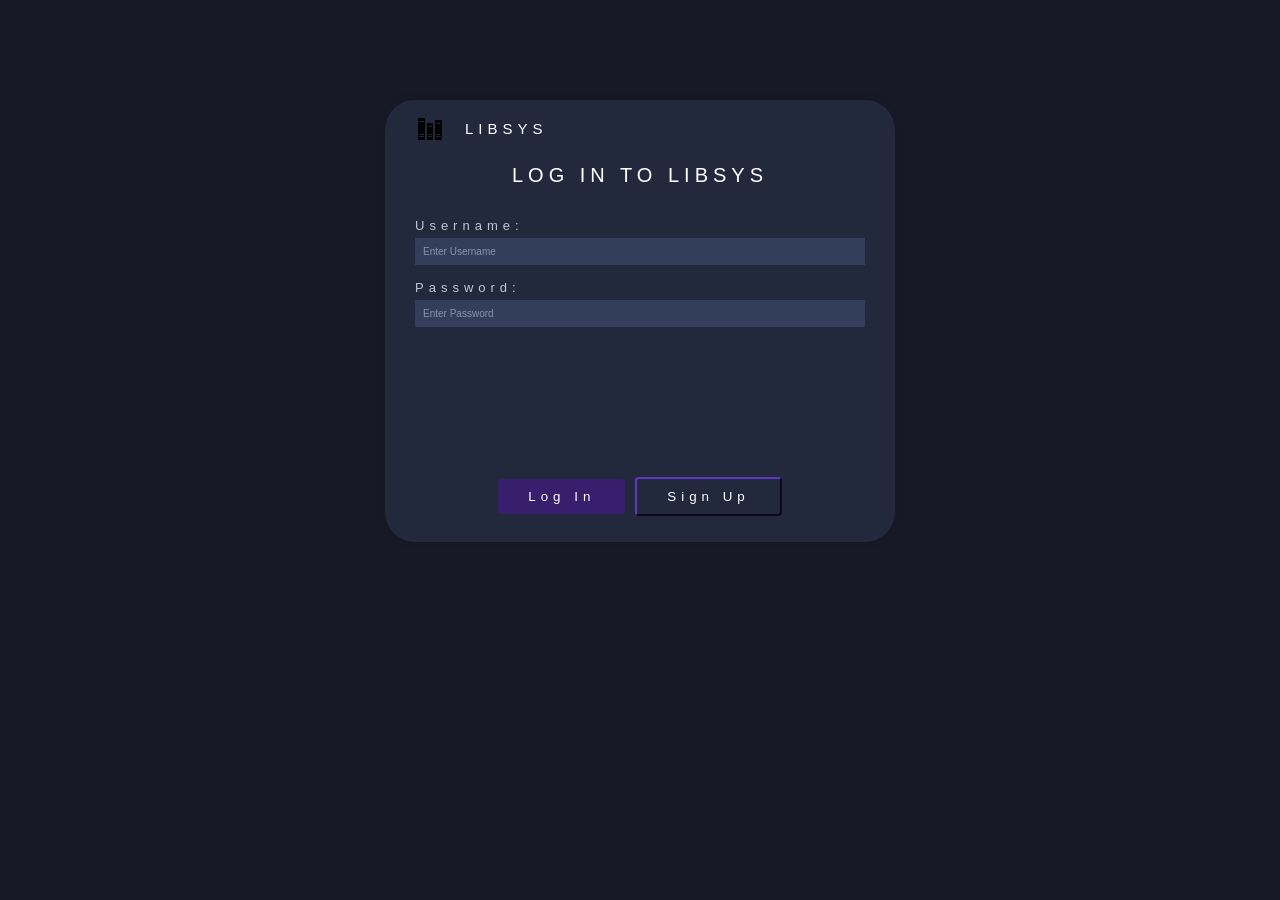
<file: accountPage.html>
<!DOCTYPE html>
<html lang="en">
<head>
  <meta charset="UTF-8">
  <meta name="viewport" content="width=device-width, initial-scale=1.0">
  <title>LIBSYS Account</title>
  <link rel="stylesheet" href="style.css">
</head>
<body>

  <div class="header">
    <div class="left-header">
      <div class="logo-container">
        <img src="images/logo.png" alt="LibSys Logo">
        <h2 id="logoName">LIBSYS</h2>
      </div>
      <nav class="navigation">
        <a href="dashboard.html">HOME</a>
        <a href="librarypage.html">LIBRARY</a>
        <a href="requests.html">REQUESTS</a>
      </nav>
    </div>
    <div class="right-header">
      <a href="accountPage.html" id="account">
        <img src="images/account.png" alt="Account"> Account
      </a>
      <button id="notifications">
        <img src="images/notifications.png" alt="Notifs"> Notifications
      </button>
      <button class="logout-nav-btn" id="logoutBtn">Log Out</button>
    </div>
  </div>

  <div id="notifBar" class="hidden">
    <div class="notif">
      <h3>Notifications</h3>
      <div id="notif-content"><p class="notif-empty">No new notifications.</p></div>
    </div>
  </div>

  <!-- Profile Card -->
  <div class="profileContainer">
    <div class="profile-card">
      <div class="profile-top">
        <div class="profile-avatar" aria-label="Profile photo"></div>
        <div class="profile-info">
          <span class="profile-role" id="profile-role">—</span>
          <h1 class="currentUsername" id="profile-name">—</h1>
          <p class="institution" id="profile-institution">—</p>
          <p class="profile-email" id="profile-email"></p>
        </div>
      </div>
      <div class="action-buttons">
        <button class="edit-button" id="editProfileBtn">Edit Profile</button>
        <button class="view-button" id="viewArchivesBtn">View Archives</button>
      </div>
      <button class="logout-button" id="logoutBtn2">Log Out</button>
    </div>
  </div>

  <!-- EDIT PROFILE MODAL -->
  <div class="modal-overlay" id="editModal">
    <div class="modal-box">
      <h3>Edit Profile</h3>
      <label>Full Name</label>
      <input type="text" id="edit-name" placeholder="Full Name">
      <label>Email</label>
      <input type="email" id="edit-email" placeholder="Email">
      <label>Institution</label>
      <input type="text" id="edit-institution" placeholder="School / Institution">
      <label>New Password <span style="color:#666;font-size:10px">(leave blank to keep current)</span></label>
      <input type="password" id="edit-password" placeholder="New password">
      <div class="modal-actions">
        <button class="modal-cancel-btn" id="editCancelBtn">Cancel</button>
        <button class="modal-save-btn" id="editSaveBtn">Save</button>
      </div>
      <p class="modal-msg" id="edit-msg"></p>
    </div>
  </div>

  <!--  VIEW ARCHIVES PANEL  -->
  <div class="archives-panel" id="archivesPanel">
    <div class="archives-box">
      <h3>Borrow Archives</h3>
      <div id="archives-list"></div>
      <button class="archive-close-btn" id="archivesCloseBtn">Close</button>
    </div>
  </div>

  <script>
    // Session guard
    const sessionData = localStorage.getItem("libsys_user");
    if (!sessionData) { window.location.href = "login_page.html"; }
    let user = JSON.parse(sessionData);

    function refreshDisplay() {
      document.getElementById("profile-name").textContent        = user.name        || "Unknown";
      document.getElementById("profile-role").textContent        = user.role        || "—";
      document.getElementById("profile-email").textContent       = user.email       || "";
      document.getElementById("profile-institution").textContent = user.institution || "Not specified";
    }
    refreshDisplay();

    // Logout
    function doLogout() {
      localStorage.removeItem("libsys_user");
      window.location.href = "login_page.html";
    }
    document.getElementById("logoutBtn").addEventListener("click", doLogout);
    document.getElementById("logoutBtn2").addEventListener("click", doLogout);

    // Notifications
    function buildNotifications() {
      const content = document.getElementById("notif-content");
      const reqs = JSON.parse(localStorage.getItem("libsys_requests") || "[]");
      const mine = reqs.filter(r => r.submittedBy === user.username);
      if (!mine.length) {
        content.innerHTML = '<p class="notif-empty">No notifications.</p>';
        return;
      }
      content.innerHTML = mine.map(r =>
        '<div class="notif-item"><strong>' + r.title + '</strong>Request status: ' + r.status + '</div>'
      ).join("");
    }
    buildNotifications();

    const notifBtn = document.getElementById("notifications");
    const notifBar = document.getElementById("notifBar");
    if (notifBtn && notifBar) {
      notifBtn.addEventListener("click", () => {
        notifBar.classList.toggle("show");
        notifBar.classList.toggle("hidden");
      });
    }

    // Edit Profile
    const editModal = document.getElementById("editModal");

    document.getElementById("editProfileBtn").addEventListener("click", () => {
      // Pre-fill form with current values
      document.getElementById("edit-name").value        = user.name        || "";
      document.getElementById("edit-email").value       = user.email       || "";
      document.getElementById("edit-institution").value = user.institution || "";
      document.getElementById("edit-password").value    = "";
      document.getElementById("edit-msg").textContent   = "";
      editModal.classList.add("open");
    });

    document.getElementById("editCancelBtn").addEventListener("click", () => {
      editModal.classList.remove("open");
    });

    document.getElementById("editSaveBtn").addEventListener("click", () => {
      const newName        = document.getElementById("edit-name").value.trim();
      const newEmail       = document.getElementById("edit-email").value.trim();
      const newInstitution = document.getElementById("edit-institution").value.trim();
      const newPassword    = document.getElementById("edit-password").value;
      const msg            = document.getElementById("edit-msg");

      if (!newName) {
        msg.textContent = "Name cannot be empty.";
        msg.style.color = "#f87171";
        return;
      }

      // Update the user object
      user.name        = newName;
      user.email       = newEmail;
      user.institution = newInstitution || "Not specified";
      if (newPassword) user.password = newPassword;

      // Save back to session
      localStorage.setItem("libsys_user", JSON.stringify(user));

      // Also update in registered users list if they signed up
      const regUsers = JSON.parse(localStorage.getItem("libsys_registered_users") || "[]");
      const idx = regUsers.findIndex(u => u.id === user.id);
      if (idx !== -1) {
        regUsers[idx] = user;
        localStorage.setItem("libsys_registered_users", JSON.stringify(regUsers));
      }

      refreshDisplay();
      msg.textContent = "Profile updated!";
      msg.style.color = "#4ade80";
      setTimeout(() => editModal.classList.remove("open"), 1200);
    });

    // View Archives
    // Archives = books the user has previously borrowed and returned
    const archivesPanel = document.getElementById("archivesPanel");

    document.getElementById("viewArchivesBtn").addEventListener("click", () => {
      const history = JSON.parse(localStorage.getItem("libsys_borrow_history") || "[]");
      const mine = history.filter(h => h.username === user.username);
      const list = document.getElementById("archives-list");

      if (!mine.length) {
        list.innerHTML = '<p class="notif-empty" style="text-align:center;padding:20px;color:#666">No borrow history yet. Borrow and return a book to see it here.</p>';
      } else {
        list.innerHTML = mine.map(h =>
          '<div class="archive-card">' +
          '<strong>' + h.title + '</strong>' +
          '<span>by ' + h.author + '</span>' +
          '<span>Borrowed: ' + h.borrowedOn + '</span>' +
          '<span>Returned: ' + h.returnedOn + '</span>' +
          '</div>'
        ).reverse().join(""); // most recent first
      }

      archivesPanel.classList.add("open");
    });

    document.getElementById("archivesCloseBtn").addEventListener("click", () => {
      archivesPanel.classList.remove("open");
    });

    // Close modals when clicking outside the box
    editModal.addEventListener("click", (e) => {
      if (e.target === editModal) editModal.classList.remove("open");
    });
    archivesPanel.addEventListener("click", (e) => {
      if (e.target === archivesPanel) archivesPanel.classList.remove("open");
    });
  </script>

</body>
</html>
</file>
<file: style.css>
body {
  font-family: 'Heebo Light', sans-serif;
  letter-spacing: 5px;
  background: #171A26;
  color: #ffffff;
  margin: 0;
}

/*Log In Page*/
.logo{
  display: flex;
  align-items: center; 
  gap: 20px;  
}

#logoname{
  font-size: 30px;
}

.container {
  width: 450px;
  margin: 100px auto;
  background: #23293D;
  padding: 10px 30px 10px;
  align-items: center;
  border-radius: 30px;  
  box-shadow: 0 0 10px rgba(0,0,0,0.1);
}

h1{
  font-weight: lighter;
  font-size: 15px;
  text-align: left;
}

h2{
  font-size: 20px;
  font-weight: lighter;
  text-align: center;
}

form {
  display: flex;
  flex-direction: column;
}

label {
  font-size: 13px;
  margin-top: 15px;
  color: #c0c6d9;
}

input {
  padding: 8px;
  margin-top: 5px;
  border: 0px solid #ccc;
  font-size: 10px;
  color: #ffffff;
  background-color: #333D5C;
}

input::placeholder {
  color: #8a93b0;
} 

.button-container {
  display: flex;
  gap: 10px;    
  margin-top: 150px;
  justify-content: center;
  align-items: center;    
}
  #log-in {
    text-align: center;
    padding: 10px 30px;
    background: #371F6E;  
    color: white;
    border: none;
    border-radius: 4px;
    cursor: pointer;
  }

#sign-up {
  text-align: center;
  padding: 10px 30px;
  background: #23293D;  
  color: white;
  border-color: #371F6E;
  border-radius: 4px;
  cursor: pointer;
}
#log-in:hover {
  background: #005fa3;
}
#sign-up:hover {
  background-color: #444f72;
}





#loginMessage {
  color: red;
  text-align: center;
  margin-top: 10px;
}

/* For all Buttons*/
button{
  font-family: 'Heebo Light', sans-serif;
  letter-spacing: 5px;
}
 
/*Header*/
.logo-container{
  display: flex;         
  align-items: center;   
  gap: 20px; 
}

/* Main Header/Top Panel*/
.header {
  overflow: "hidden";
  position: fixed;
  top: 0;
  display: flex  ;
  background: #23293D;
  padding: 0px 20px;
  align-items: center;
  justify-content: space-around;
  color: #ffffff;
}

.header a:hover,.right-header button:hover{
  background-color: #252b3f;
  color: #ffffff;
}

.header a.active {
  color:  rgb(255, 255, 255);
}

/*Items in the left side of the header*/
.left-header{
  display: inline-flex;
  align-items: center;
  align-content: end;
  gap: 20px;
}

.navigation a:link,.navigation a:visited,.right-header button{
  color: #ffffff;
  text-align: center;
  font-size: 15px;
}

.navigation a, .right-header a {
  text-decoration: none;
  text-transform: capitalize;
}

/*Items in the right side of the header*/
.right-header{
  align-items: baseline;
  margin-left: 1055px;
}

.right-header button{
  background: none;  
  border: none;
  cursor: pointer;
}
/* notifications */
.notif {
  padding: 20px;
  color: #ffffff;
}
.notif h3 {
  margin: 0 0 14px;
  font-size: 14px;
  font-weight: 400;
  letter-spacing: 4px;
  color: #ffffff;
  border-bottom: 1px solid rgba(255,255,255,0.08);
  padding-bottom: 12px;
}
.notif-item {
  background: rgba(255,255,255,0.05);
  border-radius: 10px;
  padding: 10px 14px;
  margin-bottom: 8px;
  font-size: 12px;
  color: #c0c6d9;
  letter-spacing: 1px;
}
.notif-item strong { color: #fff; display: block; margin-bottom: 2px; }
.notif-empty { color: #666; font-size: 12px; text-align: center; padding: 10px 0; }

#notifBar.show {
  display: block;
}

#notifBar.hidden {
  display: none;
}

#notifBar{
  position: fixed;
  right: 20px;
  top: 60px;
  width: 320px;
  background: #23293D;
  border-radius: 16px;
  box-shadow: 0 8px 32px rgba(0,0,0,0.5);
  border: 1px solid rgba(255,255,255,0.08);
  z-index: 9998;
  overflow: hidden;
}

/*Dashboard*/
.template, .bottomLeftBox, .recentMaterials{
  padding: 0px 20px 10px;
  align-items: center;
  border-radius: 30px;  
  box-shadow: 0 0 10px rgba(0,0,0,0.1);
}

.template {
  margin: 80px 25px 10px;
  width: 1750px;
  height: 350px;
  max-width: 100%; 
  background-image: linear-gradient(120deg, #da9561, #da9561, #da9561,  #33209c, #33209c);
  color: #ffffff;
}

.bottom-template{
  /* justify-content: space-around; */
  display: flex;  
  height: 450px;
}

.bottomLeftBox {
  /* display: flex;   */
  width: 450px;
  margin-left: 25px;
  margin-right: 0px;
  max-width: 100%; 
  background:#FF4747;
}

.dateAndTime{
  display: grid;
  place-items: center;
  margin: 75px 0px;
}

.textDateAndTime{
  margin: -50px;
  color: #ffffff;
}

.serviceStatus{
  font-size: 20px;
  margin-top: 150px;
  margin-left: 20px;
  color: #ffffff;
}

.textServiceStatus{
  display: grid;
  place-items: start;
  margin: 0px 0px -50px;
  color: #ffffff;
}

.dateAndTime h3{
  margin: -5px;
  font-size: 105px;
} 

.recentMaterials {
  width: 1250px;
  max-width: 100%; 
  margin-left: 10px;
  background: rgba(238, 148, 107, 0.10); 
}


.menuBar ul{
  background-color: #ffee00;
  color: #da9561;
  list-style-type: none;
  margin: 10px;
  padding: 0;
}

/* Accpunt page */
.profileContainer {
  background: #171A26;
  min-height: 100vh;
  display: flex;
  align-items: center;
  justify-content: center;
  padding: 24px;
  width: 680px;
  max-width: 100%;
  height: 94vh;
}

.profile-card {
  position: relative;
  overflow: hidden;
  border-radius: 34px;
  background: linear-gradient(180deg, #ff7f6f 0%, #ff2a32 55%, #d81122 100%);
  padding: 90px 28px 28px;
  box-shadow: 0 32px 90px rgba(0, 0, 0, 0.32);
  height: 90vh;
}


.profile-top {
  position: relative;
  margin-bottom: 16px;
}

.profile-avatar {
  position: absolute;
  top: 12px;
  left: 24px;
  width: 180px;
  height: 180px;
  border-radius: 50%;
  background: #ffffff;
  box-shadow: 0 18px 40px rgba(0, 0, 0, 0.24);
}

.profile-info {
  color: #ffffff;
  margin-left: 240px;
  padding-top: 8px;
}

.profile-role {
  display: block;
  font-size: 11px;
  letter-spacing: 5px;
  text-transform: uppercase;
  opacity: 0.88;
  margin-bottom: 10px;
}

.profile-info h1 {
  margin: 0;
  font-size: 28px;
  font-weight: 500;
  line-height: 1.05;
}

.profile-info p {
  margin: 10px 0 0;
  font-size: 13px;
  opacity: 0.92;
  letter-spacing: 0.5px;
}

.action-buttons {
  position: absolute;
  left: 28px;
  right: 28px;
  bottom: 110px;
  display: flex;
  gap: 14px;
}

.button {
  font-family: 'Heebo Light', sans-serif;
  letter-spacing: 1px;
  border: none;
  border-radius: 14px; 
  text-transform: capitalize;
  padding: 18px 20px;
  font-size: 13px;
  cursor: pointer;
  transition: transform 0.2s ease, box-shadow 0.2s ease, background-color 0.2s ease;
  display: inline-flex;
  align-items: center;
  justify-content: center;
}

.button:hover {
  transform: translateY(-1px);
  box-shadow: 0 10px 18px rgba(0, 0, 0, 0.18);
}

.edit-button, .view-button{
  background: rgba(64, 12, 84, 0.95);
  color: #fff;
  flex: 1;
  height: 64px;
  border-radius: 14px;
}

.logout-button  {
  background: #ff081d;
  color: #ffffff;
  width: calc(100% - 56px);
  margin: 0 auto;
  padding: 18px 20px;
  font-size: 14px;
  height: 64px;
  border-radius: 14px;
  position: absolute;
  left: 28px;
  right: 28px;
  bottom: 20px;
}




/* LOGOUT NAV BUTTON */
.logout-nav-btn {
  background: #371F6E;
  color: white;
  border: none;
  border-radius: 8px;
  padding: 6px 16px;
  cursor: pointer;
  font-family: 'Heebo Light', sans-serif;
  letter-spacing: 3px;
  font-size: 13px;
}
.logout-nav-btn:hover { background: #ff081d; }

/* DASHBOARD RECENT BOOKS */
.recent-books-grid {
  display: flex;
  flex-wrap: wrap;
  gap: 12px;
  margin-top: 10px;
}
.recent-book-card {
  background: rgba(255,255,255,0.07);
  border-radius: 12px;
  padding: 14px 18px;
  display: flex;
  flex-direction: column;
  gap: 4px;
  min-width: 200px;
  flex: 1;
}
.recent-book-card strong { color: #fff; font-size: 14px; }
.recent-book-card span { color: #aaa; font-size: 12px; }
.book-badge {
  display: inline-block;
  padding: 2px 8px;
  border-radius: 20px;
  font-size: 11px;
  margin-top: 4px;
  width: fit-content;
}
.book-badge.available { background: #1a4a2e; color: #4ade80; }
.book-badge.borrowed  { background: #4a1a1a; color: #f87171; }

/* LIBRARY PAGE */
.library-wrapper {
  margin-top: 80px;
  padding: 30px 30px;
}
.library-header {
  display: flex;
  align-items: center;
  justify-content: space-between;
  flex-wrap: wrap;
  gap: 12px;
  margin-bottom: 20px;
}
.library-header h2 { color: #fff; margin: 0; font-weight: 300; font-size: 24px; }
.library-stats { display: flex; gap: 10px; flex-wrap: wrap; }
.stat-chip {
  background: rgba(255,255,255,0.08);
  color: #ccc;
  padding: 6px 16px;
  border-radius: 20px;
  font-size: 13px;
}
.stat-chip strong { color: #fff; }
.available-chip { border: 1px solid #4ade80; }
.borrowed-chip  { border: 1px solid #f87171; }

.library-controls {
  display: flex;
  gap: 12px;
  flex-wrap: wrap;
  margin-bottom: 24px;
}
.search-bar {
  flex: 1;
  min-width: 200px;
  padding: 10px 16px;
  background: #23293D;
  border: 1px solid #3a4260;
  border-radius: 10px;
  color: #fff;
  font-size: 14px;
  letter-spacing: 1px;
}
.search-bar::placeholder { color: #666; }
.filter-select {
  padding: 10px 14px;
  background: #23293D;
  border: 1px solid #3a4260;
  border-radius: 10px;
  color: #fff;
  font-size: 13px;
  letter-spacing: 1px;
  cursor: pointer;
}

.books-grid {
  display: grid;
  grid-template-columns: repeat(auto-fill, minmax(260px, 1fr));
  gap: 18px;
}
.book-card {
  background: #23293D;
  border-radius: 16px;
  padding: 20px;
  display: flex;
  flex-direction: column;
  gap: 6px;
  border: 1px solid rgba(255,255,255,0.05);
  transition: transform 0.2s, box-shadow 0.2s;
}
.book-card:hover {
  transform: translateY(-3px);
  box-shadow: 0 8px 24px rgba(0,0,0,0.3);
}
.book-genre-tag {
  background: #371F6E;
  color: #c4a8ff;
  font-size: 10px;
  padding: 3px 10px;
  border-radius: 20px;
  width: fit-content;
  letter-spacing: 2px;
}
.book-title  { color: #fff; font-size: 16px; margin: 4px 0 0; font-weight: 500; letter-spacing: 1px; }
.book-author { color: #9aa3bf; font-size: 13px; margin: 0; }
.book-year   { color: #666; font-size: 11px; margin: 0; letter-spacing: 1px; }
.book-footer {
  display: flex;
  align-items: center;
  justify-content: space-between;
  margin-top: 12px;
}
.status-badge {
  font-size: 12px;
  padding: 4px 10px;
  border-radius: 20px;
}
.status-available { background: #1a4a2e; color: #4ade80; }
.status-borrowed  { background: #4a1a1a; color: #f87171; }

.borrow-btn, .return-btn {
  padding: 6px 16px;
  border: none;
  border-radius: 8px;
  cursor: pointer;
  font-size: 12px;
  letter-spacing: 2px;
  font-family: 'Heebo Light', sans-serif;
  transition: background 0.2s;
}
.borrow-btn         { background: #371F6E; color: #fff; }
.borrow-btn:hover   { background: #5a3aa8; }
.return-btn         { background: #1a4a2e; color: #4ade80; }
.return-btn:hover   { background: #2a6a40; }
.borrow-btn.disabled { background: #2a2e42; color: #555; cursor: not-allowed; }

.no-results { color: #666; text-align: center; padding: 40px; font-size: 16px; grid-column: 1/-1; }

/* TOAST */
.toast {
  position: fixed;
  bottom: 30px;
  left: 50%;
  transform: translateX(-50%) translateY(80px);
  background: #371F6E;
  color: #fff;
  padding: 12px 28px;
  border-radius: 30px;
  font-size: 14px;
  letter-spacing: 1px;
  opacity: 0;
  transition: transform 0.3s ease, opacity 0.3s ease;
  z-index: 9999;
}
.toast.show {
  transform: translateX(-50%) translateY(0);
  opacity: 1;
}


/* SIGN UP FORM */
.hidden {
  display: none !important;
}

.su-select {
  padding: 8px;
  margin-top: 5px;
  background-color: #333D5C;
  color: #ffffff;
  border: none;
  font-size: 10px;
  font-family: 'Heebo Light', sans-serif;
  letter-spacing: 3px;
  cursor: pointer;
}

.su-select option {
  background-color: #23293D;
  color: #ffffff;
}


/* COMING SOON / PLACEHOLDER PAGE */
.coming-soon-wrapper {
  display: flex;
  justify-content: center;
  align-items: center;
  height: calc(100vh - 80px);
  margin-top: 80px;
}
.coming-soon-box {
  text-align: center;
  background: #23293D;
  padding: 60px 80px;
  border-radius: 24px;
  border: 1px solid rgba(255,255,255,0.07);
}
.coming-soon-box h2 {
  font-size: 28px;
  color: #ffffff;
  letter-spacing: 8px;
  margin-bottom: 16px;
}
.coming-soon-box p {
  color: #9aa3bf;
  font-size: 14px;
  margin: 6px 0;
}
.coming-soon-sub {
  font-size: 12px !important;
  color: #666 !important;
}
.back-home-btn {
  display: inline-block;
  margin-top: 30px;
  padding: 10px 24px;
  background: #371F6E;
  color: #ffffff;
  border-radius: 10px;
  text-decoration: none;
  font-size: 13px;
  letter-spacing: 2px;
  transition: background 0.2s;
}
.back-home-btn:hover { background: #5a3aa8; }


/* REQUESTS PAGE */
.requests-wrapper {
  margin-top: 90px;
  padding: 0 30px 40px;
  display: flex;
  flex-direction: column;
  gap: 24px;
  max-width: 800px;
}
.requests-header h2 { color: #fff; font-weight: 300; font-size: 24px; margin: 0; }
.requests-subtitle  { color: #8a93b0; font-size: 13px; margin: 6px 0 0; }

.requests-form-card,
.requests-list-card {
  background: #23293D;
  border-radius: 16px;
  padding: 24px;
  border: 1px solid rgba(255,255,255,0.05);
}
.requests-form-card h3,
.requests-list-card h3 {
  color: #fff;
  font-weight: 400;
  margin: 0 0 16px;
  font-size: 16px;
  letter-spacing: 3px;
}

textarea {
  padding: 8px;
  margin-top: 5px;
  background-color: #333D5C;
  color: #ffffff;
  border: none;
  font-size: 10px;
  font-family: 'Heebo Light', sans-serif;
  letter-spacing: 2px;
  width: 100%;
  resize: vertical;
  border-radius: 4px;
  box-sizing: border-box;
}
textarea::placeholder { color: #8a93b0; }

.request-card {
  background: rgba(255,255,255,0.04);
  border-radius: 10px;
  padding: 14px 16px;
  display: flex;
  flex-direction: column;
  gap: 4px;
  margin-bottom: 10px;
}
.request-card strong { color: #fff; font-size: 14px; }
.request-card span   { color: #9aa3bf; font-size: 12px; }


/* EDIT PROFILE MODAL */
.modal-overlay {
  display: none;
  position: fixed;
  inset: 0;
  background: rgba(0,0,0,0.7);
  z-index: 9999;
  align-items: center;
  justify-content: center;
}
.modal-overlay.open {
  display: flex;
}
.modal-box {
  background: #23293D;
  border-radius: 20px;
  padding: 32px;
  width: 360px;
  max-width: 90vw;
  border: 1px solid rgba(255,255,255,0.08);
  box-shadow: 0 20px 60px rgba(0,0,0,0.5);
}
.modal-box h3 {
  color: #fff;
  margin: 0 0 20px;
  font-weight: 300;
  font-size: 16px;
  letter-spacing: 5px;
  text-align: center;
}
.modal-box label { color: #c0c6d9; font-size: 12px; }
.modal-box input {
  width: 100%;
  box-sizing: border-box;
  margin-bottom: 4px;
}
.modal-actions {
  display: flex;
  gap: 10px;
  margin-top: 20px;
}
.modal-save-btn {
  flex: 1;
  padding: 10px;
  background: #371F6E;
  color: #fff;
  border: none;
  border-radius: 10px;
  cursor: pointer;
  font-family: 'Heebo Light', sans-serif;
  letter-spacing: 3px;
  font-size: 12px;
}
.modal-save-btn:hover { background: #5a3aa8; }
.modal-cancel-btn {
  flex: 1;
  padding: 10px;
  background: rgba(255,255,255,0.06);
  color: #ccc;
  border: none;
  border-radius: 10px;
  cursor: pointer;
  font-family: 'Heebo Light', sans-serif;
  letter-spacing: 3px;
  font-size: 12px;
}
.modal-msg { text-align: center; font-size: 12px; margin-top: 10px; min-height: 16px; }

/* VIEW ARCHIVES PANEL */
.archives-panel {
  display: none;
  position: fixed;
  inset: 0;
  background: rgba(0,0,0,0.7);
  z-index: 9999;
  align-items: center;
  justify-content: center;
}
.archives-panel.open { display: flex; }
.archives-box {
  background: #23293D;
  border-radius: 20px;
  padding: 32px;
  width: 480px;
  max-width: 90vw;
  max-height: 80vh;
  overflow-y: auto;
  border: 1px solid rgba(255,255,255,0.08);
  box-shadow: 0 20px 60px rgba(0,0,0,0.5);
}
.archives-box h3 {
  color: #fff;
  margin: 0 0 20px;
  font-weight: 300;
  font-size: 16px;
  letter-spacing: 5px;
  text-align: center;
}
.archive-card {
  background: rgba(255,255,255,0.04);
  border-radius: 10px;
  padding: 12px 16px;
  margin-bottom: 10px;
  display: flex;
  flex-direction: column;
  gap: 3px;
}
.archive-card strong { color: #fff; font-size: 13px; }
.archive-card span   { color: #9aa3bf; font-size: 11px; }
.archive-close-btn {
  display: block;
  width: 100%;
  margin-top: 16px;
  padding: 10px;
  background: rgba(255,255,255,0.06);
  color: #ccc;
  border: none;
  border-radius: 10px;
  cursor: pointer;
  font-family: 'Heebo Light', sans-serif;
  letter-spacing: 3px;
  font-size: 12px;
}

/* SERVICE STATUS DOT */
.status-dot {
  display: inline-block;
  width: 8px;
  height: 8px;
  border-radius: 50%;
  background: #4ade80;
  margin-right: 6px;
  box-shadow: 0 0 6px #4ade80;
}
</file>
